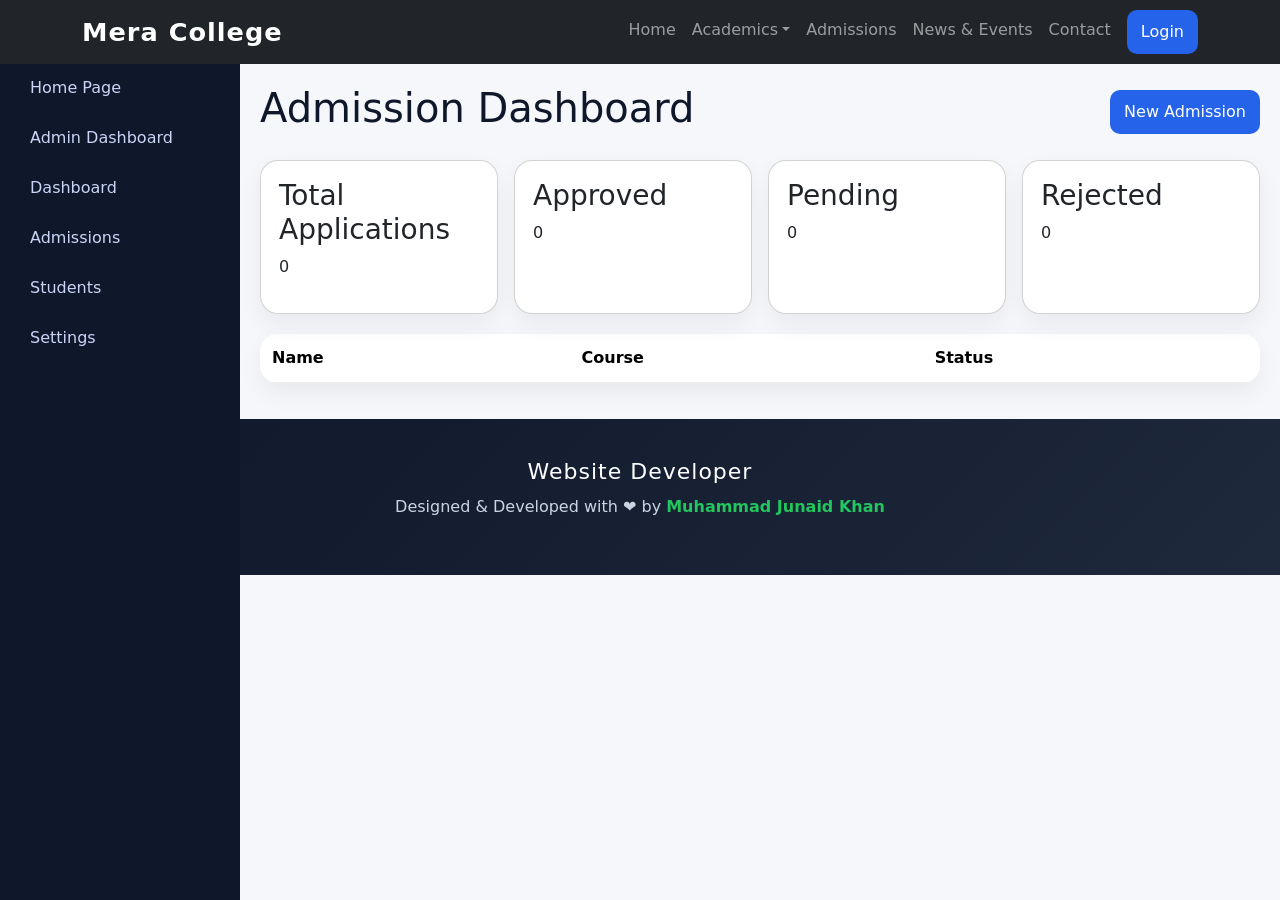
<file: admin-admition.html>
<!DOCTYPE html>
<html lang="en">

<head>
  <meta charset="UTF-8" />
  <meta name="viewport" content="width=device-width, initial-scale=1.0" />
  <title>Admission Dashboard</title>
  <!-- Bootstrap CSS -->
  <link href="https://cdn.jsdelivr.net/npm/bootstrap@5.3.3/dist/css/bootstrap.min.css" rel="stylesheet">
  <!-- Font Awesome -->
  <link rel="stylesheet" href="https://cdnjs.cloudflare.com/ajax/libs/font-awesome/6.4.0/css/all.min.css">
  <!-- Animate.css -->
  <link rel="stylesheet" href="https://cdnjs.cloudflare.com/ajax/libs/animate.css/4.1.1/animate.min.css" />
  <!-- Custom CSS -->
  <link rel="stylesheet" href="./css/style.css">
  <style>
    :root {
      --primary: #2563eb;
      --bg: #f5f7fb;
      --card: #ffffff;
      --text: #0f172a;
    }

    * {
      box-sizing: border-box;
      font-family: Inter, system-ui, Arial;
    }

    body {
      margin: 0;
      background: var(--bg);
      color: var(--text);
    }

    /* Sidebar */
    .sidebar {
      position: fixed;
      left: 0;
      top: 0;
      bottom: 0;
      width: 240px;
      background: #0f172a;
      color: #fff;
      padding: 20px;
      overflow-y: auto;
    }

    .sidebar h2 {
      margin-top: 0;
    }

    .sidebar a {
      display: block;
      color: #cbd5f5;
      text-decoration: none;
      padding: 10px;
      border-radius: 10px;
      margin-bottom: 6px;
    }

    .sidebar a:hover {
      background: #1e293b;
      color: #fff;
    }

    .main {
      margin-left: 240px;
      padding: 20px;
    }

    .header {
      display: flex;
      justify-content: space-between;
      align-items: center;
      margin-bottom: 20px;
    }

    .cards {
      display: grid;
      grid-template-columns: repeat(auto-fit, minmax(200px, 1fr));
      gap: 16px;
      margin-bottom: 20px;
    }

    .card {
      background: var(--card);
      padding: 18px;
      border-radius: 18px;
      box-shadow: 0 10px 25px rgba(0, 0, 0, .06);
    }

    .table {
      background: var(--card);
      border-radius: 18px;
      overflow: auto;
      box-shadow: 0 10px 25px rgba(0, 0, 0, .06);
    }

    table {
      width: 100%;
      border-collapse: collapse;
    }

    th,
    td {
      padding: 12px;
      text-align: left;
      border-bottom: 1px solid #eee;
    }

    .btn {
      background: var(--primary);
      color: #fff;
      border: none;
      padding: 10px 14px;
      border-radius: 10px;
      cursor: pointer;
    }

    .form-modal {
      position: fixed;
      inset: 0;
      background: rgba(0, 0, 0, .4);
      display: none;
      align-items: center;
      justify-content: center;
      z-index: 1050;
    }

    .form-box {
      background: #fff;
      padding: 20px;
      border-radius: 16px;
      width: 95%;
      max-width: 500px;
    }

    .form-box input,
    .form-box select {
      width: 100%;
      padding: 10px;
      margin-top: 8px;
      margin-bottom: 12px;
      border: 1px solid #ddd;
      border-radius: 10px;
    }

    @media (max-width: 800px) {
      .sidebar {
        position: relative;
        width: 100%;
        display: flex;
        gap: 10px;
        overflow-x: auto;
      }

      .main {
        margin-left: 0;
      }
    }
  </style>
</head>

<body>

  <!-- Navbar -->
  <nav class="navbar navbar-expand-lg navbar-dark bg-dark sticky-top">
    <div class="container">
      <a class="navbar-brand fw-bold" href="#">Mera College</a>
      <button class="navbar-toggler" type="button" data-bs-toggle="collapse" data-bs-target="#navbarNav">
        <span class="navbar-toggler-icon"></span>
      </button>
      <div class="collapse navbar-collapse" id="navbarNav">
        <ul class="navbar-nav ms-auto">
          <li class="nav-item"><a class="nav-link" href="./index.html">Home</a></li>
          <li class="nav-item dropdown">
            <a class="nav-link dropdown-toggle" href="#" id="academicsDropdown" role="button" data-bs-toggle="dropdown">Academics</a>
            <ul class="dropdown-menu" aria-labelledby="academicsDropdown">
              <li><a class="dropdown-item" href="#ourprogram">Science</a></li>
              <li><a class="dropdown-item" href="#ourprogram">Arts & Humanities</a></li>
              <li><a class="dropdown-item" href="#ourprogram">Business Studies</a></li>
              <li><a class="dropdown-item" href="#ourprogram">Computer Science</a></li>
            </ul>
          </li>
          <li class="nav-item"><a class="nav-link" href="./student-admition.html">Admissions</a></li>
          <li class="nav-item"><a class="nav-link" href="#news">News & Events</a></li>
          <li class="nav-item"><a class="nav-link" href="./contact.html">Contact</a></li>
          <li class="nav-item"><a class="btn btn-success ms-2" href="login.html">Login</a></li>
        </ul>
      </div>
    </div>
  </nav>

  <!-- Sidebar -->
  <div class="sidebar">
    <h2>Admin</h2>
    <a href="./index.html">Home Page</a>
    <a href="./admin-dashboard.html">Admin Dashboard</a>
    <a href="#">Dashboard</a>
    <a href="#">Admissions</a>
    <a href="#">Students</a>
    <a href="#">Settings</a>
  </div>

  <!-- Main Content -->
  <div class="main">
    <div class="header">
      <h1>Admission Dashboard</h1>
      <button class="btn" onclick="openForm()">New Admission</button>
    </div>
    <div class="cards">
      <div class="card">
        <h3>Total Applications</h3>
        <p id="total">0</p>
      </div>
      <div class="card">
        <h3>Approved</h3>
        <p>0</p>
      </div>
      <div class="card">
        <h3>Pending</h3>
        <p>0</p>
      </div>
      <div class="card">
        <h3>Rejected</h3>
        <p>0</p>
      </div>
    </div>
    <div class="table">
      <table>
        <thead>
          <tr>
            <th>Name</th>
            <th>Course</th>
            <th>Status</th>
          </tr>
        </thead>
        <tbody id="list"></tbody>
      </table>
    </div>
  </div>

  <!-- Admission Form Modal -->
  <div class="form-modal" id="modal">
    <div class="form-box">
      <h2>New Admission</h2>
      <input id="name" placeholder="Student Name" />
      <select id="course">
        <option>Computer Science</option>
        <option>Commerce</option>
        <option>Arts</option>
      </select>
      <button class="btn" onclick="addStudent()">Submit</button>
      <button class="btn" style="background:#64748b" onclick="closeForm()">Close</button>
    </div>
  </div>

  <!-- Developer Footer -->
  <footer class="developer-footer">
    <div class="container text-center">
      <h5 class="footer-title">Website Developer</h5>
      <p class="footer-text">
        Designed & Developed with ❤️ by
        <a href="https://muhammad-junaid-khan.github.io/portfolio-hub/" target="_blank" class="dev-link">
          Muhammad Junaid Khan
        </a>
      </p>
    </div>
  </footer>

  <!-- Scripts -->
  <script src="https://cdn.jsdelivr.net/npm/bootstrap@5.3.3/dist/js/bootstrap.bundle.min.js"></script>
  <script>
    let students = [];

    function openForm() { document.getElementById('modal').style.display = 'flex'; }

    function closeForm() { document.getElementById('modal').style.display = 'none'; }

    function addStudent() {
      const name = document.getElementById('name').value;
      const course = document.getElementById('course').value;
      if (!name) return alert('Enter name');
      students.push({ name, course, status: 'Pending' });
      render();
      closeForm();
    }

    function render() {
      const list = document.getElementById('list');
      list.innerHTML = '';
      students.forEach(s => {
        list.innerHTML += `<tr><td>${s.name}</td><td>${s.course}</td><td>${s.status}</td></tr>`;
      });
      document.getElementById('total').innerText = students.length;
    }
  </script>
</body>

</html>
</file>
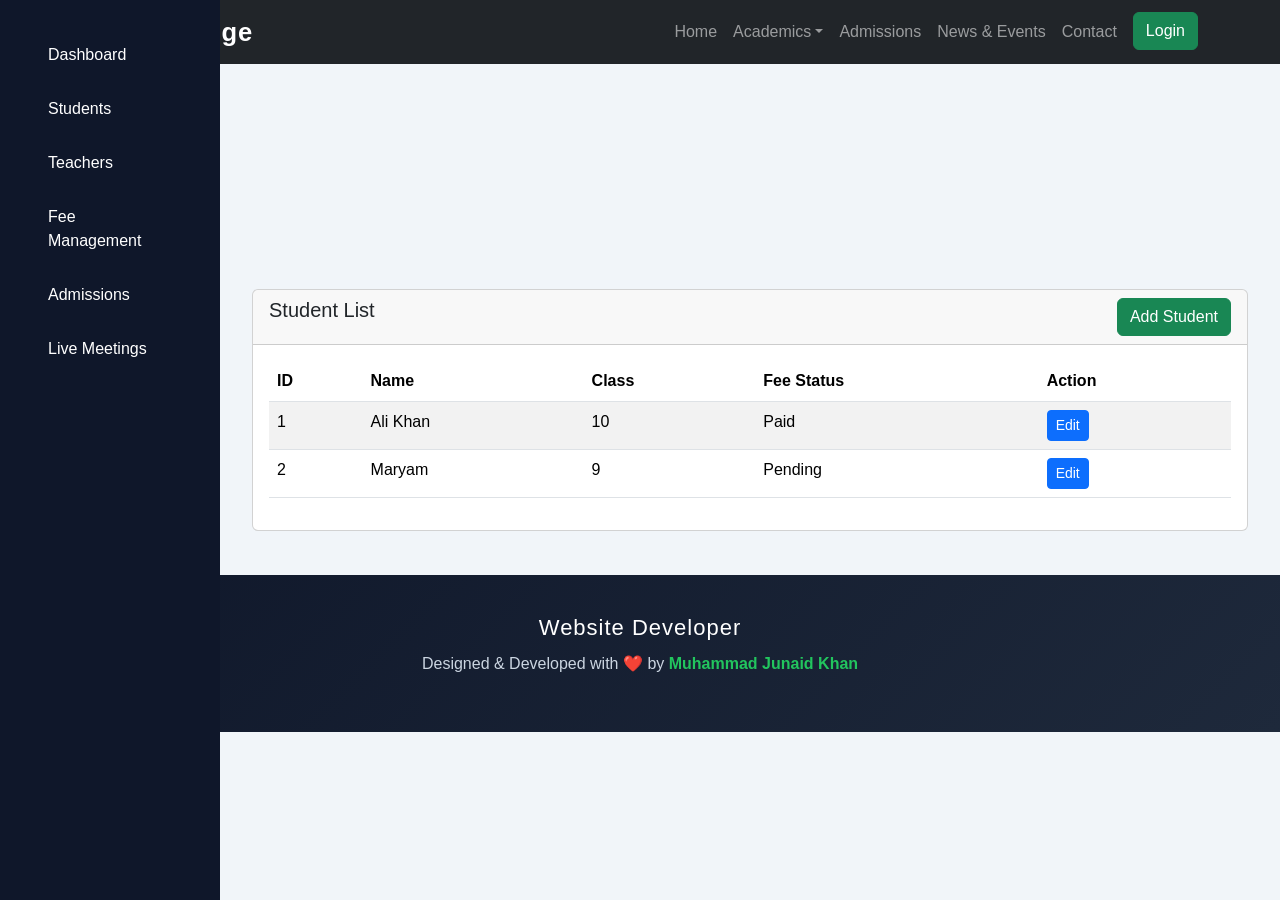
<file: admin-dashboard.html>
<!DOCTYPE html>
<html lang="en">

<head>
  <meta charset="UTF-8">
  <meta name="viewport" content="width=device-width, initial-scale=1.0">
  <title>Admin Dashboard - Mara College</title>
  <!-- Bootstrap CSS -->
  <link href="https://cdn.jsdelivr.net/npm/bootstrap@5.3.3/dist/css/bootstrap.min.css" rel="stylesheet">
  <!-- Font Awesome -->
  <link rel="stylesheet" href="https://cdnjs.cloudflare.com/ajax/libs/font-awesome/6.4.0/css/all.min.css">
  <!-- Animate.css -->
  <link rel="stylesheet" href="https://cdnjs.cloudflare.com/ajax/libs/animate.css/4.1.1/animate.min.css" />
  <!-- Custom CSS -->
  <link rel="stylesheet" href="./css/style.css">
  <style>
    body {
      margin: 0;
      font-family: Arial, sans-serif;
    }

    .sidebar {
      position: fixed;
      top: 0;
      left: 0;
      width: 220px;
      height: 100%;
      background: #0f172a;
      color: #fff;
      padding-top: 20px;
      overflow-y: auto;
      transition: 0.3s;
      z-index: 1050;
    }

    .sidebar.collapsed {
      width: 0;
      padding: 0;
      overflow: hidden;
    }

    .sidebar .nav-link {
      color: #cbd5f5;
      margin: 5px 0;
      padding: 10px 20px;
      border-radius: 8px;
    }

    .sidebar .nav-link:hover {
      background: #1e293b;
      color: #fff;
    }

    .main-content {
      margin-left: 220px;
      padding: 20px;
      transition: 0.3s;
    }

    .main-content.collapsed {
      margin-left: 0;
    }

    @media (max-width: 768px) {
      .sidebar {
        position: absolute;
        width: 220px;
        left: -220px;
      }

      .sidebar.collapsed {
        left: 0;
      }

      .main-content {
        margin-left: 0;
      }
    }
  </style>
</head>

<body>
  <!-- Navbar -->
  <nav class="navbar navbar-expand-lg navbar-dark bg-dark sticky-top">
    <div class="container">
      <a class="navbar-brand fw-bold" href="#">Mera College</a>
      <button class="navbar-toggler" type="button" data-bs-toggle="collapse" data-bs-target="#navbarNav">
        <span class="navbar-toggler-icon"></span>
      </button>
      <div class="collapse navbar-collapse" id="navbarNav">
        <ul class="navbar-nav ms-auto">
          <li class="nav-item"><a class="nav-link" href="./index.html">Home</a></li>
          <li class="nav-item dropdown">
            <a class="nav-link dropdown-toggle" href="#" id="academicsDropdown" role="button" data-bs-toggle="dropdown">Academics</a>
            <ul class="dropdown-menu" aria-labelledby="academicsDropdown">
              <li><a class="dropdown-item" href="#ourprogram">Science</a></li>
              <li><a class="dropdown-item" href="#ourprogram">Arts & Humanities</a></li>
              <li><a class="dropdown-item" href="#ourprogram">Business Studies</a></li>
              <li><a class="dropdown-item" href="#ourprogram">Computer Science</a></li>
            </ul>
          </li>
          <li class="nav-item"><a class="nav-link" href="./student-admition.html">Admissions</a></li>
          <li class="nav-item"><a class="nav-link" href="#news">News & Events</a></li>
          <li class="nav-item"><a class="nav-link" href="./contact.html">Contact</a></li>
          <li class="nav-item"><a class="btn btn-success ms-2" href="login.html">Login</a></li>
        </ul>
      </div>
    </div>
  </nav>

  <!-- Sidebar Start -->
  <div class="sidebar" id="sidebar">
    <ul class="nav flex-column p-2">
      <li class="nav-item"><a class="nav-link text-white" href="admin-dashboard.html">Dashboard</a></li>
      <li class="nav-item"><a class="nav-link text-white" href="student-panel.html">Students</a></li>
      <li class="nav-item"><a class="nav-link text-white" href="teacher-panel.html">Teachers</a></li>
      <li class="nav-item"><a class="nav-link text-white" href="#">Fee Management</a></li>
      <li class="nav-item"><a class="nav-link text-white" href="./admin-admition.html">Admissions</a></li>
      <li class="nav-item"><a class="nav-link text-white" href="live-meeting.html">Live Meetings</a></li>
    </ul>
  </div>
  <!-- Sidebar End -->

  <!-- Main Content -->
  <div class="main-content" id="main-content">
    <div class="container-fluid mt-4">
      <!-- Charts -->
      <div class="row mb-4">
        <div class="col-md-6">
          <canvas id="studentsChart"></canvas>
        </div>
        <div class="col-md-6">
          <canvas id="feesChart"></canvas>
        </div>
      </div>

      <!-- Student Management -->
      <div class="card mb-4">
        <div class="card-header d-flex justify-content-between">
          <h5>Student List</h5>
          <button class="btn btn-success">Add Student</button>
        </div>
        <div class="card-body">
          <table class="table table-striped">
            <thead>
              <tr>
                <th>ID</th>
                <th>Name</th>
                <th>Class</th>
                <th>Fee Status</th>
                <th>Action</th>
              </tr>
            </thead>
            <tbody>
              <tr>
                <td>1</td>
                <td>Ali Khan</td>
                <td>10</td>
                <td>Paid</td>
                <td><button class="btn btn-primary btn-sm">Edit</button></td>
              </tr>
              <tr>
                <td>2</td>
                <td>Maryam</td>
                <td>9</td>
                <td>Pending</td>
                <td><button class="btn btn-primary btn-sm">Edit</button></td>
              </tr>
            </tbody>
          </table>
        </div>
      </div>
    </div>
  </div>

  <!-- Developer Footer -->
  <footer class="developer-footer">
    <div class="container text-center">
      <h5 class="footer-title">Website Developer</h5>
      <p class="footer-text">
        Designed & Developed with ❤️ by
        <a href="https://muhammad-junaid-khan.github.io/portfolio-hub/" target="_blank" class="dev-link">
          Muhammad Junaid Khan
        </a>
      </p>
    </div>
  </footer>

  <!-- Bootstrap JS -->
  <script src="https://cdn.jsdelivr.net/npm/bootstrap@5.3.3/dist/js/bootstrap.bundle.min.js"></script>
  <script>
    const sidebar = document.getElementById('sidebar');
    const mainContent = document.getElementById('main-content');

    function toggleSidebar() {
      sidebar.classList.toggle('collapsed');
      mainContent.classList.toggle('collapsed');
    }
  </script>
</body>

</html>
</file>
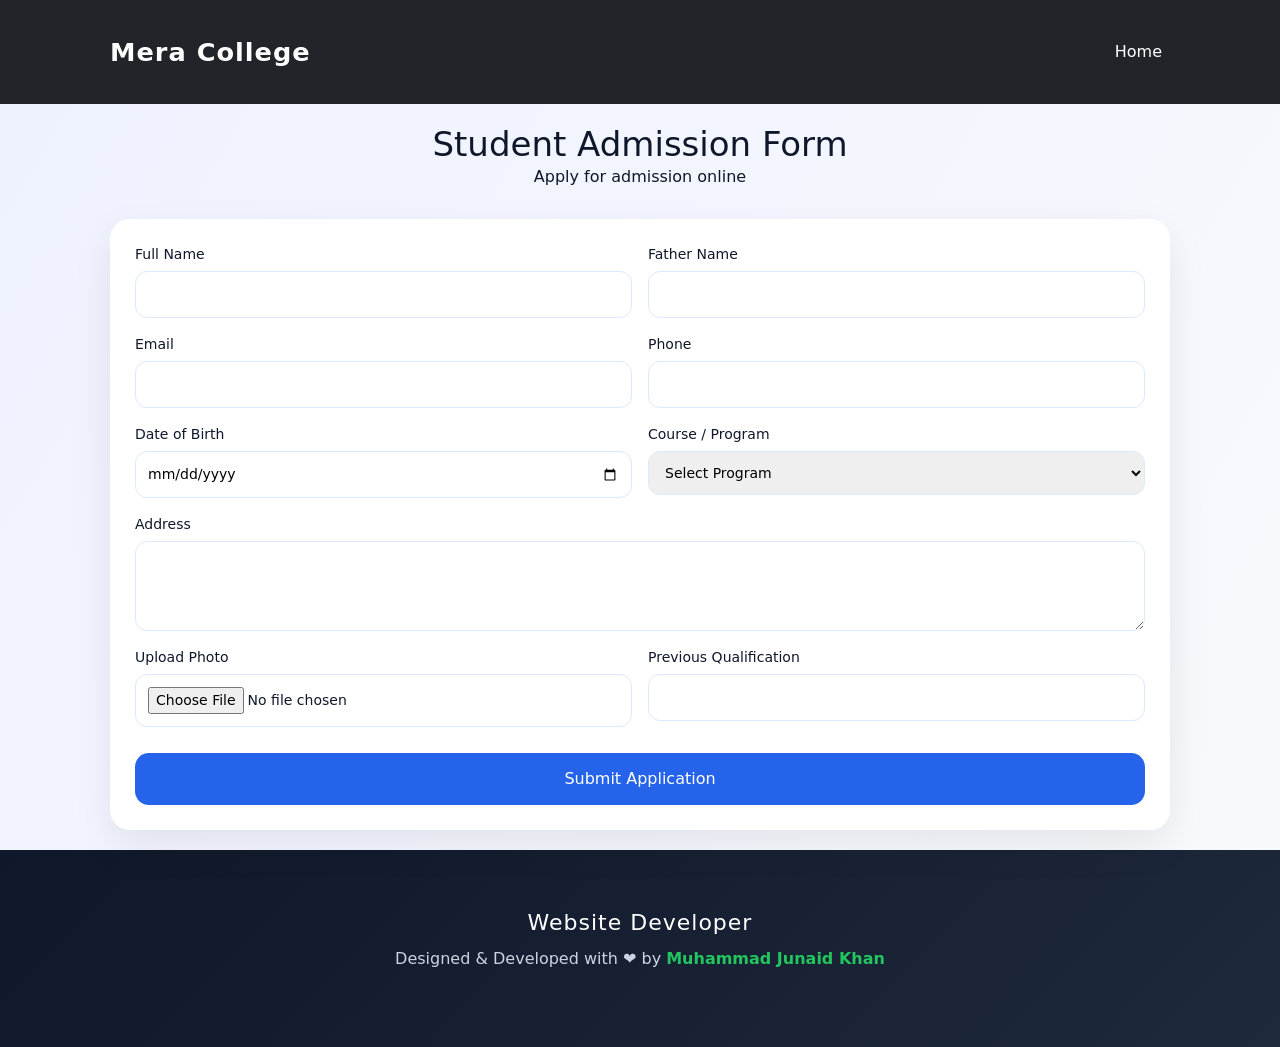
<file: student-admition.html>
<!DOCTYPE html>
<html lang="en">

<head>
  <meta charset="UTF-8" />
  <meta name="viewport" content="width=device-width, initial-scale=1.0" />
  <title>Student Admission Registration</title>

  <!-- Bootstrap CSS -->
  <link href="https://cdn.jsdelivr.net/npm/bootstrap@5.3.3/dist/css/bootstrap.min.css" rel="stylesheet">
  <!-- Font Awesome -->
  <link rel="stylesheet" href="https://cdnjs.cloudflare.com/ajax/libs/font-awesome/6.4.0/css/all.min.css">
  <!-- Animate.css -->
  <link rel="stylesheet" href="https://cdnjs.cloudflare.com/ajax/libs/animate.css/4.1.1/animate.min.css" />
  <!-- Custom CSS -->
  <link rel="stylesheet" href="./css/style.css">

  <style>
    :root {
      --primary: #2563eb;
      --bg: #f1f5f9;
      --card: #ffffff;
      --text: #0f172a;
    }

    * {
      box-sizing: border-box;
      font-family: Inter, system-ui, Arial;
    }

    body {
      margin: 0;
      background: linear-gradient(120deg, #eef2ff, #f8fafc);
      color: var(--text);
    }

    .container {
      max-width: 1100px;
      margin: auto;
      padding: 20px;
    }

    .header {
      text-align: center;
      margin-bottom: 30px;
    }

    .header h1 {
      margin: 0;
      font-size: 34px;
    }

    .form-wrapper {
      background: var(--card);
      padding: 25px;
      border-radius: 20px;
      box-shadow: 0 15px 40px rgba(0, 0, 0, .08);
    }

    .grid {
      display: grid;
      grid-template-columns: repeat(2, 1fr);
      gap: 16px;
    }

    .field {
      display: flex;
      flex-direction: column;
    }

    label {
      font-size: 14px;
      margin-bottom: 6px;
    }

    input,
    select,
    textarea {
      padding: 12px;
      border-radius: 12px;
      border: 1px solid #dbeafe;
      font-size: 14px;
    }

    textarea {
      resize: vertical;
      min-height: 90px;
    }

    .full {
      grid-column: 1/-1;
    }

    .btn {
      background: var(--primary);
      border: none;
      color: #fff;
      padding: 14px;
      border-radius: 14px;
      font-size: 16px;
      cursor: pointer;
      width: 100%;
      margin-top: 10px;
      transition: 0.3s;
    }

    .btn:hover {
      opacity: 0.9;
    }

    .success {
      display: none;
      margin-top: 15px;
      padding: 12px;
      background: #dcfce7;
      border-radius: 12px;
      color: #166534;
      font-weight: 500;
    }

    @media (max-width: 800px) {
      .grid {
        grid-template-columns: 1fr;
      }
    }
  </style>
</head>

<body>
  <!-- Navbar -->
  <nav class="navbar navbar-expand-lg navbar-dark bg-dark sticky-top">
    <div class="container">
      <a class="navbar-brand fw-bold" href="#">Mera College</a>
      <button class="navbar-toggler" type="button" data-bs-toggle="collapse" data-bs-target="#navbarNav">
        <span class="navbar-toggler-icon"></span>
      </button>
      <div class="collapse navbar-collapse" id="navbarNav">
        <ul class="navbar-nav ms-auto">
          <li class="nav-item"><a class="nav-link active" href="./index.html">Home</a></li>
        </ul>
      </div>
    </div>
  </nav>

  <!-- Admission Form -->
  <div class="container">
    <div class="header">
      <h1>Student Admission Form</h1>
      <p>Apply for admission online</p>
    </div>
    <div class="form-wrapper animate-on-scroll">
      <form id="admissionForm">
        <div class="grid">
          <div class="field"><label>Full Name</label><input required></div>
          <div class="field"><label>Father Name</label><input required></div>
          <div class="field"><label>Email</label><input type="email" required></div>
          <div class="field"><label>Phone</label><input required></div>
          <div class="field"><label>Date of Birth</label><input type="date" required></div>
          <div class="field"><label>Course / Program</label>
            <select required>
              <option value="">Select Program</option>
              <option>Computer Science</option>
              <option>Commerce</option>
              <option>Arts</option>
              <option>Engineering</option>
            </select>
          </div>
          <div class="field full"><label>Address</label><textarea required></textarea></div>
          <div class="field"><label>Upload Photo</label><input type="file"></div>
          <div class="field"><label>Previous Qualification</label><input></div>
          <div class="full"><button class="btn" type="submit">Submit Application</button></div>
        </div>
      </form>
      <div class="success" id="successMsg">Application submitted successfully.</div>
    </div>
  </div>

  <!-- Developer Footer -->
  <footer class="developer-footer">
    <div class="container text-center">
      <h5 class="footer-title">Website Developer</h5>
      <p class="footer-text">
        Designed & Developed with ❤️ by
        <a href="https://muhammad-junaid-khan.github.io/portfolio-hub/" target="_blank" class="dev-link">
          Muhammad Junaid Khan
        </a>
      </p>
    </div>
  </footer>

  <script>
    // Animate form card on scroll
    function scrollAnimate() {
      const elements = document.querySelectorAll('.animate-on-scroll');
      const triggerBottom = window.innerHeight * 0.85;
      elements.forEach(el => {
        const top = el.getBoundingClientRect().top;
        if (top < triggerBottom) el.classList.add('visible');
      });
    }
    window.addEventListener('scroll', scrollAnimate);
    window.addEventListener('load', scrollAnimate);

    // Form submission handler
    const form = document.getElementById('admissionForm');
    form.addEventListener('submit', function (e) {
      e.preventDefault();
      document.getElementById('successMsg').style.display = 'block';
      form.reset();
    });
  </script>
</body>

</html>
</file>
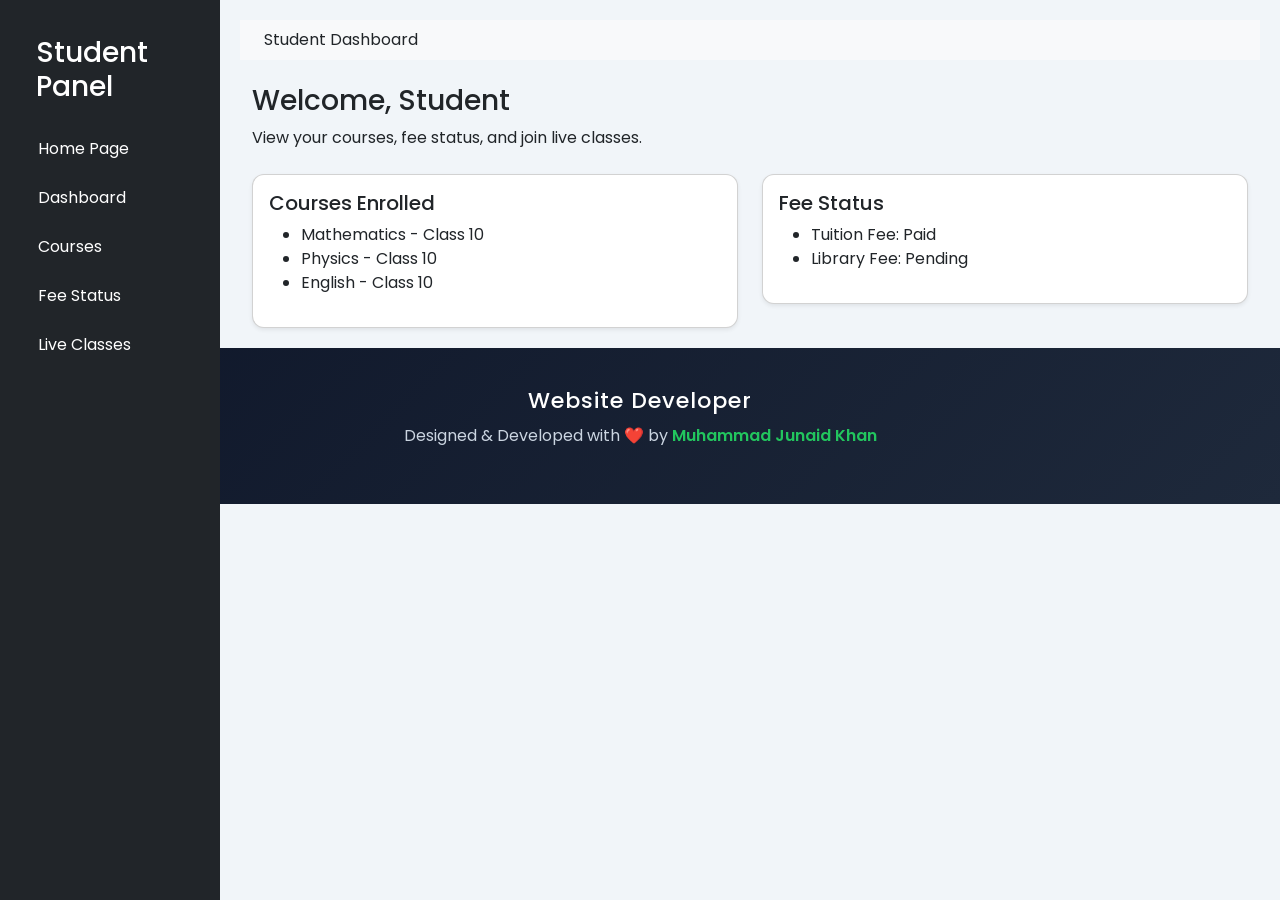
<file: student-panel.html>
<!DOCTYPE html>
<html lang="en">

<head>
  <meta charset="UTF-8">
  <meta name="viewport" content="width=device-width, initial-scale=1.0">
  <title>Student Panel - Mara College</title>

  <!-- Bootstrap CSS -->
  <link href="https://cdn.jsdelivr.net/npm/bootstrap@5.3.3/dist/css/bootstrap.min.css" rel="stylesheet">
  <!-- Font Awesome -->
  <link rel="stylesheet" href="https://cdnjs.cloudflare.com/ajax/libs/font-awesome/6.4.0/css/all.min.css">
  <!-- Animate.css -->
  <link rel="stylesheet" href="https://cdnjs.cloudflare.com/ajax/libs/animate.css/4.1.1/animate.min.css" />
  <!-- Custom CSS -->
  <link rel="stylesheet" href="./css/style.css">

  <style>
    /* Sidebar */
    .sidebar {
      width: 220px;
      position: fixed;
      top: 0;
      left: 0;
      height: 100%;
      overflow-y: auto;
      transition: transform 0.3s ease;
      z-index: 999;
    }

    .main-content {
      margin-left: 220px;
      transition: margin-left 0.3s ease;
    }

    @media (max-width: 992px) {
      .sidebar {
        transform: translateX(-100%);
      }

      .main-content {
        margin-left: 0;
      }

      .sidebar.show {
        transform: translateX(0);
      }
    }

    .sidebar-header h3 {
      margin: 0;
    }

    .sidebar .nav-link {
      margin-bottom: 5px;
    }

    /* Cards */
    .card {
      border-radius: 12px;
    }
  </style>
</head>

<body>

  <!-- Sidebar -->
  <div class="sidebar bg-dark text-white" id="sidebar">
    <div class="sidebar-header p-3 d-flex justify-content-between align-items-center">
      <h3>Student Panel</h3>
      <button class="btn btn-sm btn-light d-lg-none" onclick="toggleSidebar()">☰</button>
    </div>
    <ul class="nav flex-column p-2">
      <li class="nav-item"><a class="nav-link text-white" href="./index.html">Home Page</a></li>
      <li class="nav-item"><a class="nav-link text-white" href="student-panel.html">Dashboard</a></li>
      <li class="nav-item"><a class="nav-link text-white" href="#">Courses</a></li>
      <li class="nav-item"><a class="nav-link text-white" href="#">Fee Status</a></li>
      <li class="nav-item"><a class="nav-link text-white" href="live-meeting.html">Live Classes</a></li>
    </ul>
  </div>

  <!-- Main Content -->
  <div class="main-content" id="main-content">
    <nav class="navbar navbar-expand-lg navbar-light bg-light px-3">
      <button class="btn btn-dark d-lg-none" onclick="toggleSidebar()">☰</button>
      <span class="ms-2">Student Dashboard</span>
    </nav>

    <div class="container-fluid mt-4">
      <h3>Welcome, Student</h3>
      <p>View your courses, fee status, and join live classes.</p>

      <div class="row mt-4">
        <div class="col-md-6">
          <div class="card p-3 shadow-sm">
            <h5>Courses Enrolled</h5>
            <ul>
              <li>Mathematics - Class 10</li>
              <li>Physics - Class 10</li>
              <li>English - Class 10</li>
            </ul>
          </div>
        </div>
        <div class="col-md-6">
          <div class="card p-3 shadow-sm">
            <h5>Fee Status</h5>
            <ul>
              <li>Tuition Fee: Paid</li>
              <li>Library Fee: Pending</li>
            </ul>
          </div>
        </div>
      </div>
    </div>
  </div>

  <!-- Developer Footer -->
  <footer class="developer-footer">
    <div class="container text-center">
      <h5 class="footer-title">Website Developer</h5>
      <p class="footer-text">
        Designed & Developed with ❤️ by
        <a href="https://muhammad-junaid-khan.github.io/portfolio-hub/" target="_blank" class="dev-link">
          Muhammad Junaid Khan
        </a>
      </p>
    </div>
  </footer>

  <script>
    // Sidebar toggle for mobile
    function toggleSidebar() {
      const sidebar = document.getElementById('sidebar');
      sidebar.classList.toggle('show');
    }
  </script>

</body>
</html>
</file>
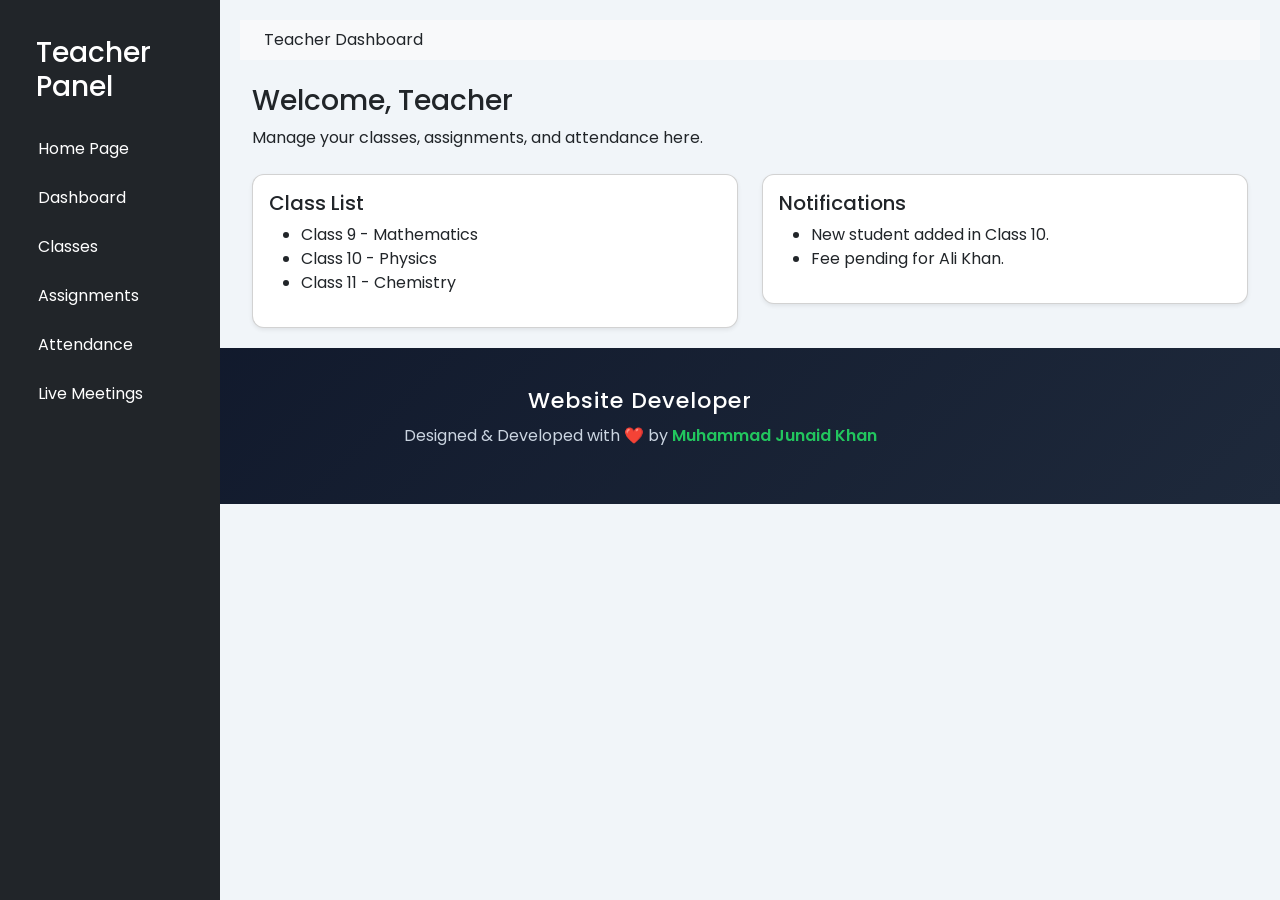
<file: teacher-panel.html>
<!DOCTYPE html>
<html lang="en">

<head>
  <meta charset="UTF-8">
  <meta name="viewport" content="width=device-width, initial-scale=1.0">
  <title>Teacher Panel - Mara College</title>

  <!-- Bootstrap CSS -->
  <link href="https://cdn.jsdelivr.net/npm/bootstrap@5.3.3/dist/css/bootstrap.min.css" rel="stylesheet">
  <!-- Font Awesome -->
  <link rel="stylesheet" href="https://cdnjs.cloudflare.com/ajax/libs/font-awesome/6.4.0/css/all.min.css">
  <!-- Animate.css -->
  <link rel="stylesheet" href="https://cdnjs.cloudflare.com/ajax/libs/animate.css/4.1.1/animate.min.css" />
  <!-- Custom CSS -->
  <link rel="stylesheet" href="./css/style.css">

  <style>
    /* Sidebar */
    .sidebar {
      width: 220px;
      position: fixed;
      top: 0;
      left: 0;
      height: 100%;
      overflow-y: auto;
      transition: transform 0.3s ease;
      z-index: 999;
    }

    .main-content {
      margin-left: 220px;
      transition: margin-left 0.3s ease;
    }

    @media (max-width: 992px) {
      .sidebar {
        transform: translateX(-100%);
      }

      .main-content {
        margin-left: 0;
      }

      .sidebar.show {
        transform: translateX(0);
      }
    }

    .sidebar-header h3 {
      margin: 0;
    }

    .sidebar .nav-link {
      margin-bottom: 5px;
    }

    .card {
      border-radius: 12px;
    }
  </style>
</head>

<body>

  <!-- Sidebar -->
  <div class="sidebar bg-dark text-white" id="sidebar">
    <div class="sidebar-header p-3 d-flex justify-content-between align-items-center">
      <h3>Teacher Panel</h3>
      <button class="btn btn-sm btn-light d-lg-none" onclick="toggleSidebar()">☰</button>
    </div>
    <ul class="nav flex-column p-2">
      <li class="nav-item"><a class="nav-link text-white" href="./index.html">Home Page</a></li>
      <li class="nav-item"><a class="nav-link text-white" href="teacher-panel.html">Dashboard</a></li>
      <li class="nav-item"><a class="nav-link text-white" href="#">Classes</a></li>
      <li class="nav-item"><a class="nav-link text-white" href="#">Assignments</a></li>
      <li class="nav-item"><a class="nav-link text-white" href="#">Attendance</a></li>
      <li class="nav-item"><a class="nav-link text-white" href="live-meeting.html">Live Meetings</a></li>
    </ul>
  </div>

  <!-- Main Content -->
  <div class="main-content" id="main-content">
    <nav class="navbar navbar-expand-lg navbar-light bg-light px-3">
      <button class="btn btn-dark d-lg-none" onclick="toggleSidebar()">☰</button>
      <span class="ms-2">Teacher Dashboard</span>
    </nav>

    <div class="container-fluid mt-4">
      <h3>Welcome, Teacher</h3>
      <p>Manage your classes, assignments, and attendance here.</p>

      <div class="row mt-4">
        <div class="col-md-6">
          <div class="card p-3 shadow-sm">
            <h5>Class List</h5>
            <ul>
              <li>Class 9 - Mathematics</li>
              <li>Class 10 - Physics</li>
              <li>Class 11 - Chemistry</li>
            </ul>
          </div>
        </div>
        <div class="col-md-6">
          <div class="card p-3 shadow-sm">
            <h5>Notifications</h5>
            <ul>
              <li>New student added in Class 10.</li>
              <li>Fee pending for Ali Khan.</li>
            </ul>
          </div>
        </div>
      </div>
    </div>
  </div>

  <!-- Developer Footer -->
  <footer class="developer-footer">
    <div class="container text-center">
      <h5 class="footer-title">Website Developer</h5>
      <p class="footer-text">
        Designed & Developed with ❤️ by
        <a href="https://muhammad-junaid-khan.github.io/portfolio-hub/" target="_blank" class="dev-link">
          Muhammad Junaid Khan
        </a>
      </p>
    </div>
  </footer>

  <script>
    // Sidebar toggle for mobile
    function toggleSidebar() {
      const sidebar = document.getElementById('sidebar');
      sidebar.classList.toggle('show');
    }
  </script>

</body>
</html>
</file>
<file: css/style.css>
/* === Global Styles === */
@import url('https://fonts.googleapis.com/css2?family=Poppins:wght@400;500;600&display=swap');

body {
    font-family: 'Poppins', sans-serif;
    margin: 0;
    padding: 0;
    background-color: #f1f5f9;
    transition: background-color 0.3s, color 0.3s;
}

/* === Navbar === */
.navbar-brand {
    font-size: 1.6rem;
    letter-spacing: 1px;
}

/* === Hero Section === */
.hero-section {
    display: flex;
    align-items: center;
    justify-content: center;
    text-align: center;
    position: relative;
    height: 100vh;
    overflow: hidden;
}
.hero-overlay {
    position: absolute;
    top:0; left:0;
    width:100%; height:100%;
    background-color: rgba(0,0,0,0.6);
}
.hero-content h1, .hero-content p {
    text-shadow: 0 5px 15px rgba(0,0,0,0.5);
    color: #fff;
}
.hero-btn {
    margin-top: 10px;
    padding: 12px 25px;
    font-weight: 500;
    border-radius: 30px;
    transition: transform 0.3s, box-shadow 0.3s;
}
.hero-btn:hover {
    transform: translateY(-3px);
    box-shadow: 0 8px 20px rgba(0,0,0,0.3);
}
.hero-section video {
    position: absolute;
    top: 0;
    left: 0;
    width: 100%;
    height: 100%;
    object-fit: cover;
    z-index: -1;
}

/* Mobile fix for hero video */
@media (max-width: 576px) {
    .hero-section {
        height: 70vh;
    }
    .hero-video {
        object-fit: cover;
        height: 100%;
    }
    .hero-btn {
        display: block;
        width: 80%;
        margin: 10px auto;
        font-size: 0.9rem;
        padding: 8px 18px;
    }
    .hero-content h1 {
        font-size: 1.8rem;
    }
    .hero-content p {
        font-size: 1rem;
    }
}

/* === Courses Cards === */
#coursesContainer .card {
    transition: transform 0.3s, box-shadow 0.3s;
}
#coursesContainer .card:hover {
    transform: translateY(-5px) scale(1.05);
    box-shadow: 0 10px 25px rgba(0,0,0,0.2);
}

/* === Counters & Progress Bars === */
.counter {
    font-size: 2.8rem;
    font-weight: 700;
    color: #22c55e;
}
.counter-label {
    font-size: 1.2rem;
    color: #fff;
    margin-top: 5px;
}
.progress {
    height: 6px;
    border-radius: 3px;
}

/* === Scroll Animations === */
.animate-on-scroll {
    opacity: 0;
    transform: translateY(20px);
    transition: all 0.8s ease-out;
}
.animate-on-scroll.visible {
    opacity: 1;
    transform: translateY(0);
}

/* === News Carousel === */
.news-carousel {
    display: flex;
    overflow-x: auto;
    scroll-behavior: smooth;
    padding-bottom: 10px;
}
.news-carousel::-webkit-scrollbar { display: none; }
.news-card {
    min-width: 250px;
    flex: 0 0 auto;
    margin-right: 1rem;
    transition: transform 0.3s;
    text-align: center;
}
.news-card:hover {
    transform: translateY(-5px);
}

/* === Sidebar & Dashboard === */
.sidebar {
    position: fixed;
    left: 0;
    top: 0;
    bottom: 0;
    width: 240px;
    background: #0f172a;
    color: #fff;
    padding: 20px;
    overflow-y: auto;
}
.sidebar h2 {
    margin-top: 0;
}
.sidebar a {
    display: block;
    color: #cbd5f5;
    text-decoration: none;
    padding: 10px;
    border-radius: 10px;
    margin-bottom: 6px;
}
.sidebar a:hover {
    background: #1e293b;
    color: #fff;
}
.main, .main-content {
    margin-left: 240px;
    padding: 20px;
}

/* === Footer === */
.developer-footer{
  background: linear-gradient(135deg, #0f172a, #1e293b);
  padding: 40px 20px;
  text-align: center;
}
.footer-title{
  color: #ffffff;
  font-size: 22px;
  margin-bottom: 10px;
  letter-spacing: 1px;
}
.footer-text{
  color: #cbd5e1;
  font-size: 16px;
}
.dev-link{
  color: #22c55e;
  font-weight: 600;
  text-decoration: none;
  transition: 0.3s;
}
.dev-link:hover{
  color: #4ade80;
  text-decoration: underline;
}

/* === Responsive === */
@media(max-width:800px) {
    .sidebar {
        position: relative;
        width: 100%;
        display: flex;
        gap: 10px;
        overflow: auto;
    }
    .main, .main-content { margin-left: 0; }
}
@media (max-width: 992px) {
    .hero-section h1 { font-size: 2.2rem; }
    .hero-section p { font-size: 1.1rem; }
    .news-carousel { overflow-x: scroll; }
}
</file>
